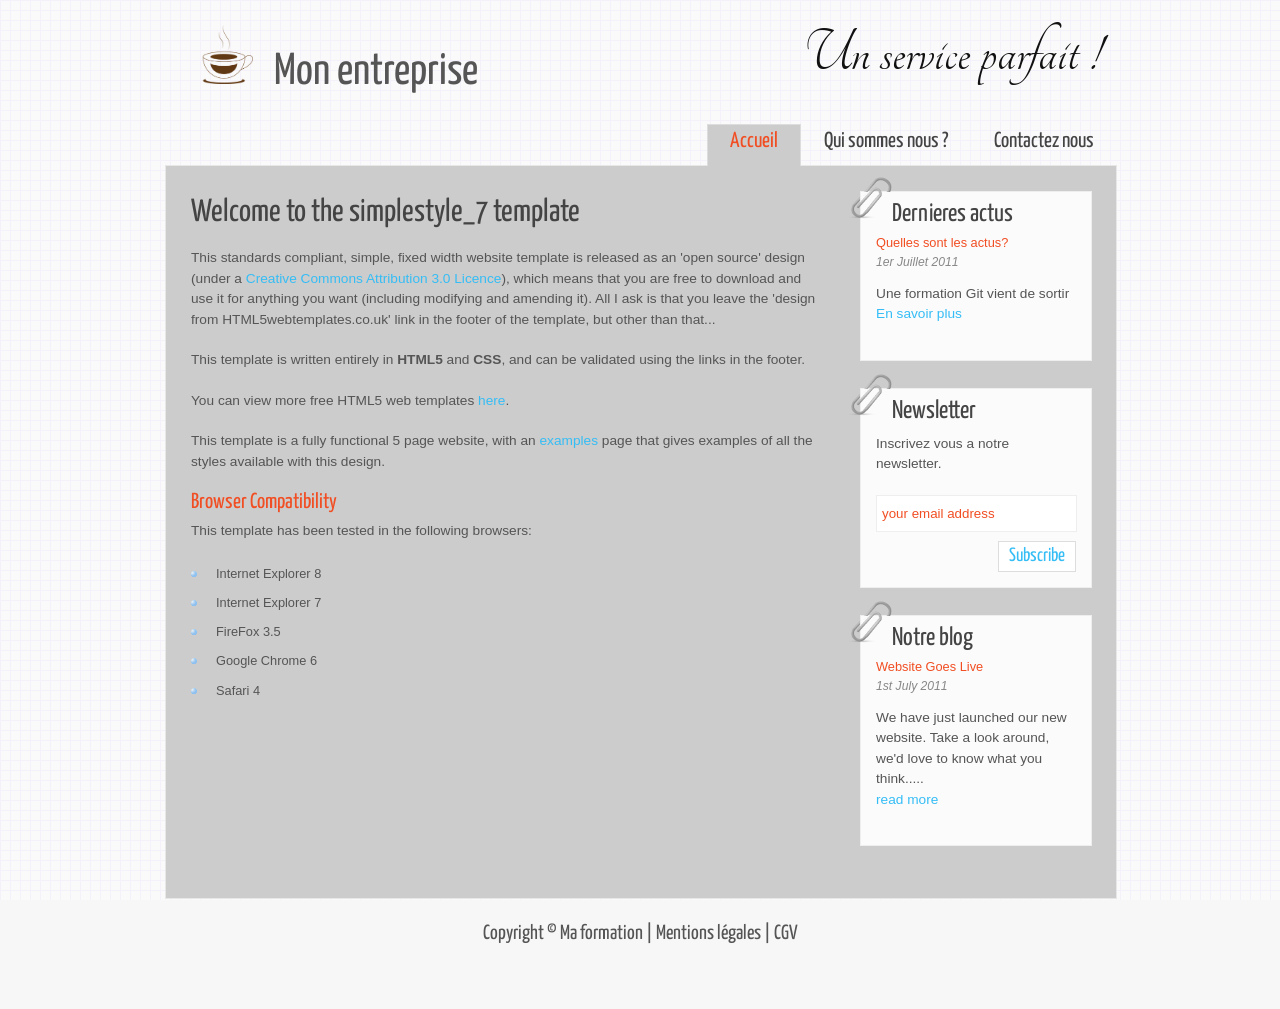
<file: Serveurs de réseaux locaux 3 (420H64RO)/labs/lab3/p_nigaash/todo/index.html>
<!DOCTYPE HTML>
<html>

<head>
  <title>Nigaash Thiruchander</title>
  <meta name="description" content="website description" />
  <meta name="keywords" content="website keywords, website keywords" />
  <meta http-equiv="content-type" content="text/html; charset=windows-1252" />
  <link rel="stylesheet" type="text/css" href="http://fonts.googleapis.com/css?family=Tangerine&amp;v1" />
  <link rel="stylesheet" type="text/css" href="http://fonts.googleapis.com/css?family=Yanone+Kaffeesatz" />
  <link rel="stylesheet" type="text/css" href="style/style.css" />
</head>

<body>
  <div id="main">
    <div id="header">
      <div id="logo">
        <h1><img src="images/logo2.png" width="61px" />&nbsp;&nbsp;&nbsp;Mon entreprise</h1>
        <div class="slogan">Un service parfait !</div>
      </div>
      <div id="menubar">
        <ul id="menu">
          <!-- put class="current" in the li tag for the selected page - to highlight which page you're on -->
          <li class="current"><a href="index.html">Accueil</a></li>
          <li><a href="qui-sommes-nous.html">Qui sommes nous ?</a></li>
          <li><a href="contact.html">Contactez nous</a></li>
        </ul>
      </div>
    </div>
    <div id="site_content">
      <div id="sidebar_container">
        <img class="paperclip" src="style/paperclip.png" alt="paperclip" />
        <div class="sidebar">
        <!-- insert your sidebar items here -->
        <h3>Dernieres actus</h3>
        <h4>Quelles sont les actus?</h4>
        <h5>1er Juillet 2011</h5>
        <p>Une formation Git vient de sortir<br /><a href="#">En savoir plus</a></p>
        </div>
        <img class="paperclip" src="style/paperclip.png" alt="paperclip" />
        <div class="sidebar">
          <h3>Newsletter</h3>
          <p>Inscrivez vous a notre newsletter.</p>
          <form method="post" action="#" id="subscribe">
            <p style="padding: 0 0 9px 0;"><input class="search" type="text" name="email_address" value="your email address" onclick="javascript: document.forms['subscribe'].email_address.value=''" /></p>
            <p><input class="subscribe" name="subscribe" type="submit" value="Subscribe" /></p>
          </form>
        </div>
        <img class="paperclip" src="style/paperclip.png" alt="paperclip" />
        <div class="sidebar">
          <h3>Notre blog</h3>
          <h4>Website Goes Live</h4>
          <h5>1st July 2011</h5>
          <p>We have just launched our new website. Take a look around, we'd love to know what you think.....<br /><a href="#">read more</a></p>
        </div>
      </div>
      <div id="content">
        <!-- insert the page content here -->
        <h1>Welcome to the simplestyle_7 template</h1>
        <p>This standards compliant, simple, fixed width website template is released as an 'open source' design (under a <a href="http://creativecommons.org/licenses/by/3.0">Creative Commons Attribution 3.0 Licence</a>), which means that you are free to download and use it for anything you want (including modifying and amending it). All I ask is that you leave the 'design from HTML5webtemplates.co.uk' link in the footer of the template, but other than that...</p>
        <p>This template is written entirely in <strong>HTML5</strong> and <strong>CSS</strong>, and can be validated using the links in the footer.</p>
        <p>You can view more free HTML5 web templates <a href="http://www.html5webtemplates.co.uk">here</a>.</p>
        <p>This template is a fully functional 5 page website, with an <a href="examples.html">examples</a> page that gives examples of all the styles available with this design.</p>
        <h2>Browser Compatibility</h2>
        <p>This template has been tested in the following browsers:</p>
        <ul>
          <li>Internet Explorer 8</li>
          <li>Internet Explorer 7</li>
          <li>FireFox 3.5</li>
          <li>Google Chrome 6</li>
          <li>Safari 4</li>
        </ul>
      </div>
    </div>
    <div id="footer">
      <p>Copyright &copy; Ma formation | <a href="mentions-legales.html">Mentions l&eacute;gales</a> | <a href="cgv.html">CGV</a></p>
    </div>
  </div>
</body>
</html>
</file>
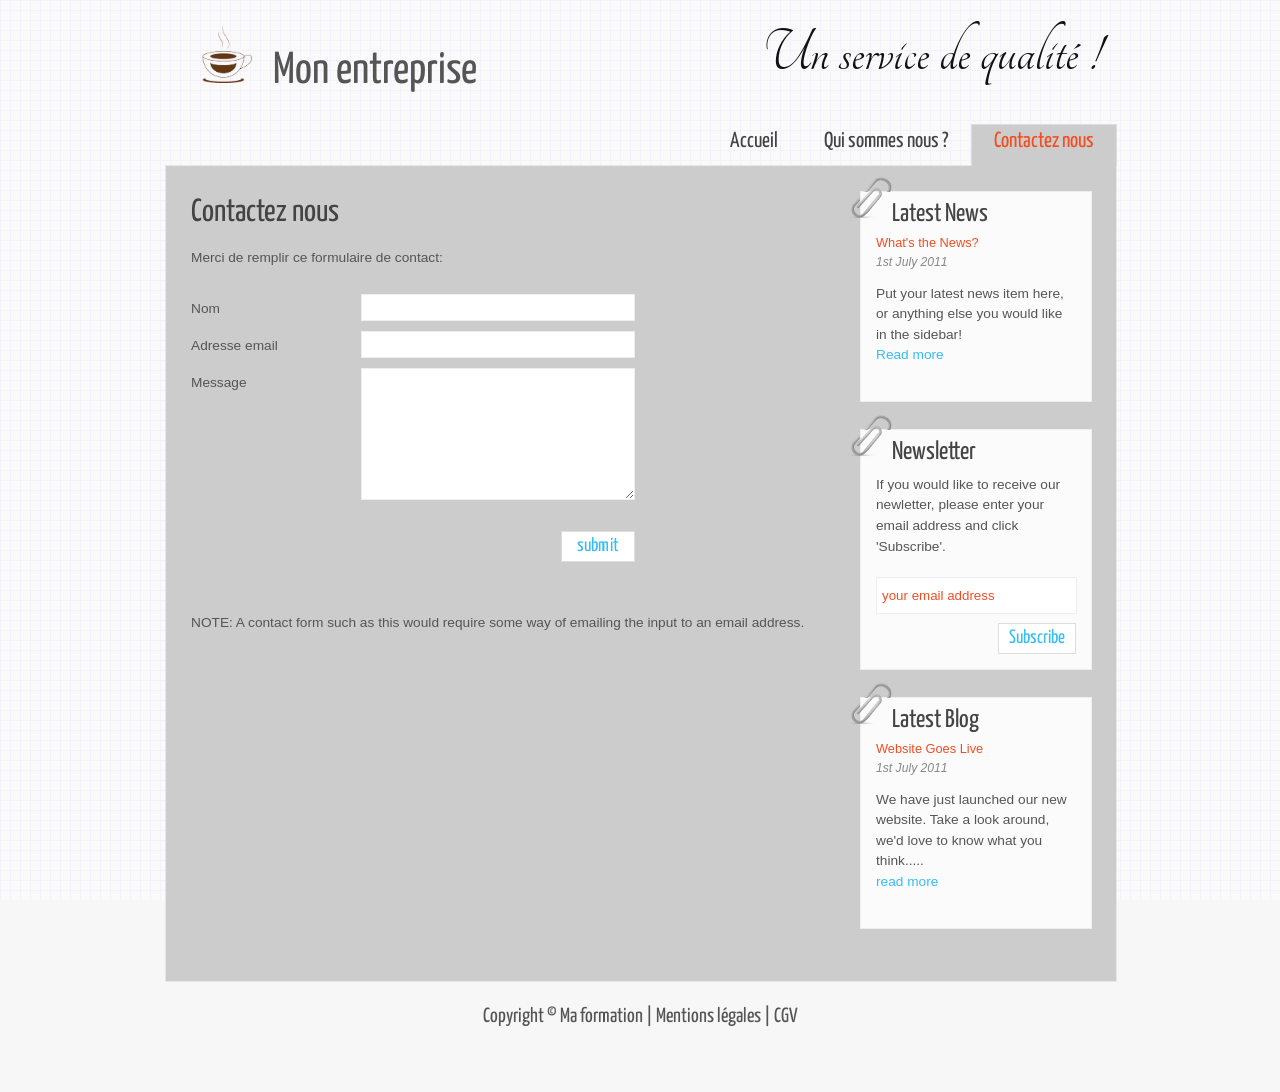
<file: Serveurs de réseaux locaux 3 (420H64RO)/labs/lab3/p_nigaash/todo/contact.html>
<!DOCTYPE HTML>
<html>

<head>
  <title>nigaash</title>
  <meta name="description" content="website description" />
  <meta name="keywords" content="website keywords, website keywords" />
  <meta http-equiv="content-type" content="text/html; charset=windows-1252" />
  <link rel="stylesheet" type="text/css" href="http://fonts.googleapis.com/css?family=Tangerine&amp;v1" />
  <link rel="stylesheet" type="text/css" href="http://fonts.googleapis.com/css?family=Yanone+Kaffeesatz" />
  <link rel="stylesheet" type="text/css" href="style/style.css" />
</head>

<body>
  <div id="main">
    <div id="header">
      <div id="logo">
        <h1><img src="images/logo2.png" width="60px" />&nbsp;&nbsp;&nbsp;Mon entreprise</h1>
        <div class="slogan">Un service de qualit&eacute; !</div>
      </div>
      <div id="menubar">
        <ul id="menu">
          <!-- put class="current" in the li tag for the selected page - to highlight which page you're on -->
          <li><a href="index.html">Accueil</a></li>
          <li><a href="qui-sommes-nous.html">Qui sommes nous ?</a></li>
          <li class="current"><a href="contact.html">Contactez nous</a></li>
        </ul>
      </div>
    </div>
    <div id="site_content">
      <div id="sidebar_container">
        <img class="paperclip" src="style/paperclip.png" alt="paperclip" />
        <div class="sidebar">
        <!-- insert your sidebar items here -->
        <h3>Latest News</h3>
        <h4>What's the News?</h4>
        <h5>1st July 2011</h5>
        <p>Put your latest news item here, or anything else you would like in the sidebar!<br /><a href="#">Read more</a></p>
        </div>
        <img class="paperclip" src="style/paperclip.png" alt="paperclip" />
        <div class="sidebar">
          <h3>Newsletter</h3>
          <p>If you would like to receive our newletter, please enter your email address and click 'Subscribe'.</p>
          <form method="post" action="#" id="subscribe">
            <p style="padding: 0 0 9px 0;"><input class="search" type="text" name="email_address" value="your email address" onclick="javascript: document.forms['subscribe'].email_address.value=''" /></p>
            <p><input class="subscribe" name="subscribe" type="submit" value="Subscribe" /></p>
          </form>
        </div>
        <img class="paperclip" src="style/paperclip.png" alt="paperclip" />
        <div class="sidebar">
          <h3>Latest Blog</h3>
          <h4>Website Goes Live</h4>
          <h5>1st July 2011</h5>
          <p>We have just launched our new website. Take a look around, we'd love to know what you think.....<br /><a href="#">read more</a></p>
        </div>
      </div>
      <div id="content">
        <!-- insert the page content here -->
        <h1>Contactez nous</h1>
        <p>Merci de remplir ce formulaire de contact:</p>
        <form action="#" method="post">
          <div class="form_settings">
            <p><span>Nom</span><input class="contact" type="text" name="your_name" value="" /></p>
            <p><span>Adresse email</span><input class="contact" type="text" name="your_email" value="" /></p>
            <p><span>Message</span><textarea class="contact textarea" rows="8" cols="50" name="your_enquiry"></textarea></p>
            <p style="padding-top: 15px"><span>&nbsp;</span><input class="submit" type="submit" name="contact_submitted" value="submit" /></p>
          </div>
        </form>
        <p><br /><br />NOTE: A contact form such as this would require some way of emailing the input to an email address.</p>
      </div>
    </div>
    <div id="footer">
      <p>Copyright &copy; Ma formation | <a href="mentions-legales.html">Mentions l&eacute;gales</a> | <a href="cgv.html">CGV</a></p>
    </div>
  </div>
</body>
</html>
</file>
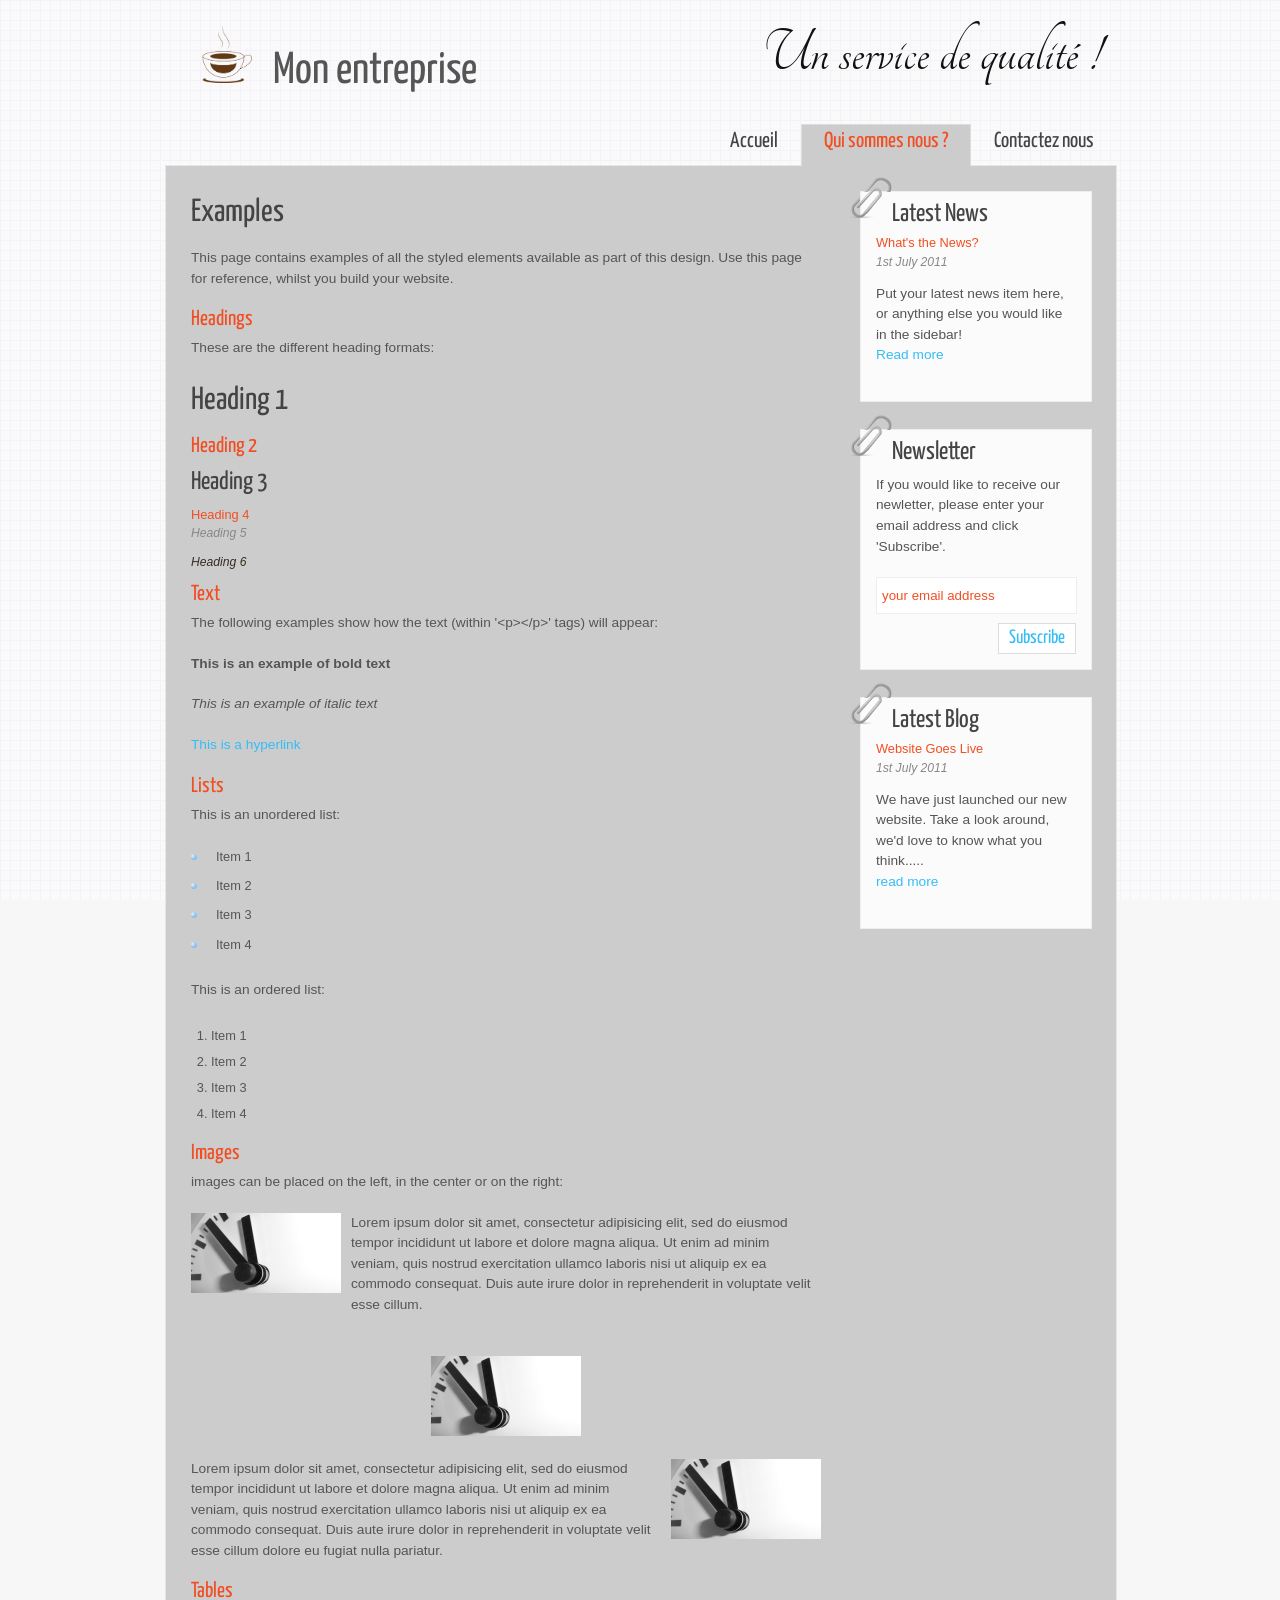
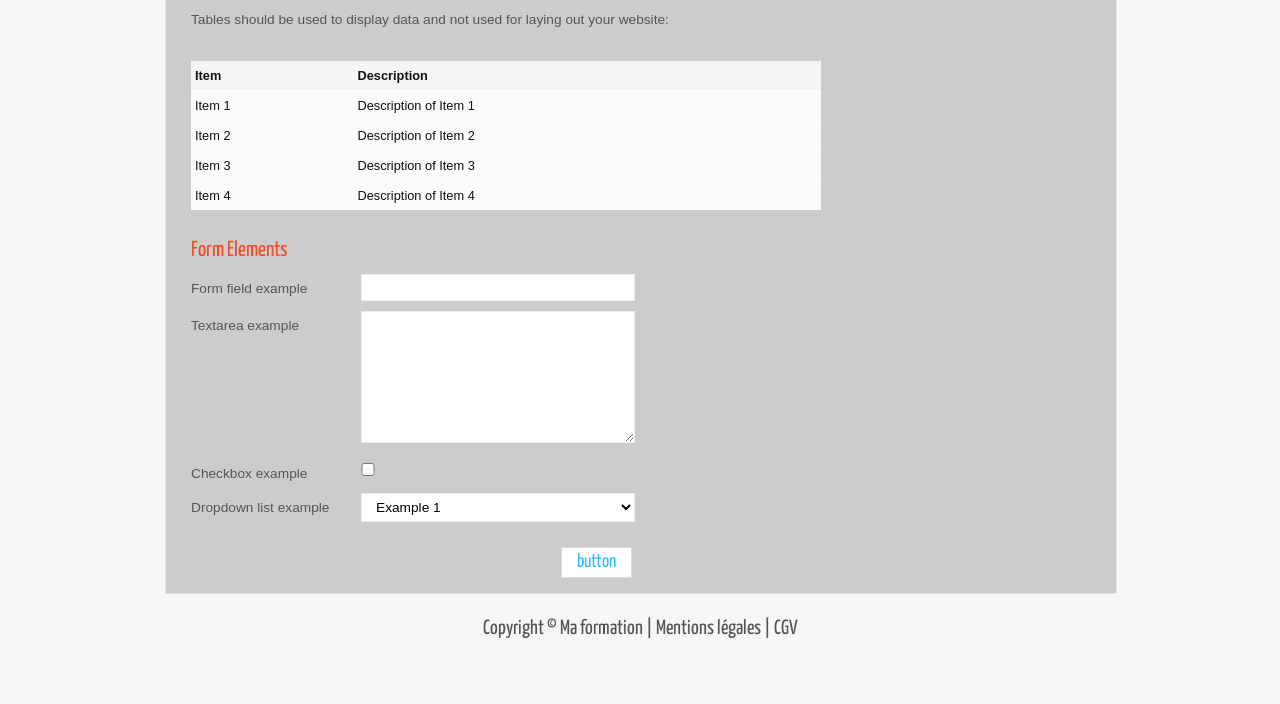
<file: Serveurs de réseaux locaux 3 (420H64RO)/labs/lab3/p_nigaash/todo/qui-sommes-nous.html>
<!DOCTYPE HTML>
<html>

<head>
  <title>simplestyle_7</title>
  <meta name="description" content="website description" />
  <meta name="keywords" content="website keywords, website keywords" />
  <meta http-equiv="content-type" content="text/html; charset=windows-1252" />
  <link rel="stylesheet" type="text/css" href="http://fonts.googleapis.com/css?family=Tangerine&amp;v1" />
  <link rel="stylesheet" type="text/css" href="http://fonts.googleapis.com/css?family=Yanone+Kaffeesatz" />
  <link rel="stylesheet" type="text/css" href="style/style.css" />
</head>

<body>
  <div id="main">
    <div id="header">
      <div id="logo">
        <h1><img src="images/logo2.png" width="60px" />&nbsp;&nbsp;&nbsp;Mon entreprise</h1>
        <div class="slogan">Un service de qualit&eacute; !</div>
      </div>
      <div id="menubar">
        <ul id="menu">
          <!-- put class="current" in the li tag for the selected page - to highlight which page you're on -->
          <li><a href="index.html">Accueil</a></li>
          <li class="current"><a href="qui-sommes-nous.html">Qui sommes nous ?</a></li>
          <li><a href="contact.html">Contactez nous</a></li>
        </ul>
      </div>
    </div>
    <div id="site_content">
      <div id="sidebar_container">
        <img class="paperclip" src="style/paperclip.png" alt="paperclip" />
        <div class="sidebar">
        <!-- insert your sidebar items here -->
        <h3>Latest News</h3>
        <h4>What's the News?</h4>
        <h5>1st July 2011</h5>
        <p>Put your latest news item here, or anything else you would like in the sidebar!<br /><a href="#">Read more</a></p>
        </div>
        <img class="paperclip" src="style/paperclip.png" alt="paperclip" />
        <div class="sidebar">
          <h3>Newsletter</h3>
          <p>If you would like to receive our newletter, please enter your email address and click 'Subscribe'.</p>
          <form method="post" action="#" id="subscribe">
            <p style="padding: 0 0 9px 0;"><input class="search" type="text" name="email_address" value="your email address" onclick="javascript: document.forms['subscribe'].email_address.value=''" /></p>
            <p><input class="subscribe" name="subscribe" type="submit" value="Subscribe" /></p>
          </form>
        </div>
        <img class="paperclip" src="style/paperclip.png" alt="paperclip" />
        <div class="sidebar">
          <h3>Latest Blog</h3>
          <h4>Website Goes Live</h4>
          <h5>1st July 2011</h5>
          <p>We have just launched our new website. Take a look around, we'd love to know what you think.....<br /><a href="#">read more</a></p>
        </div>
      </div>
      <div id="content">
        <!-- insert the page content here -->
        <h1>Examples</h1>
        <p>This page contains examples of all the styled elements available as part of this design. Use this page for reference, whilst you build your website.</p>
        <h2>Headings</h2>
        <p>These are the different heading formats:</p>
        <h1>Heading 1</h1>
        <h2>Heading 2</h2>
        <h3>Heading 3</h3>
        <h4>Heading 4</h4>
        <h5>Heading 5</h5>
        <h6>Heading 6</h6>
        <h2>Text</h2>
        <p>The following examples show how the text (within '&lt;p&gt;&lt;/p&gt;' tags) will appear:</p>
        <p><strong>This is an example of bold text</strong></p>
        <p><i>This is an example of italic text</i></p>
        <p><a href="#">This is a hyperlink</a></p>
        <h2>Lists</h2>
        <p>This is an unordered list:</p>
        <ul>
          <li>Item 1</li>
          <li>Item 2</li>
          <li>Item 3</li>
          <li>Item 4</li>
        </ul>
        <p>This is an ordered list:</p>
        <ol>
          <li>Item 1</li>
          <li>Item 2</li>
          <li>Item 3</li>
          <li>Item 4</li>
        </ol>
        <h2>Images</h2>
        <p>images can be placed on the left, in the center or on the right:</p>
        <span class="left"><img src="style/graphic.png" alt="example graphic" /></span>
        <p>
          Lorem ipsum dolor sit amet, consectetur adipisicing elit, sed do eiusmod tempor
          incididunt ut labore et dolore magna aliqua. Ut enim ad minim veniam, quis nostrud
          exercitation ullamco laboris nisi ut aliquip ex ea commodo consequat. Duis aute
          irure dolor in reprehenderit in voluptate velit esse cillum.
        </p>
        <span class="center"><img src="style/graphic.png" alt="example graphic" /></span>
        <span class="right"><img src="style/graphic.png" alt="example graphic" /></span>
        <p>
          Lorem ipsum dolor sit amet, consectetur adipisicing elit, sed do eiusmod tempor
          incididunt ut labore et dolore magna aliqua. Ut enim ad minim veniam, quis nostrud
          exercitation ullamco laboris nisi ut aliquip ex ea commodo consequat. Duis aute
          irure dolor in reprehenderit in voluptate velit esse cillum dolore eu fugiat nulla
          pariatur.
        </p>
        <h2>Tables</h2>
        <p>Tables should be used to display data and not used for laying out your website:</p>
        <table style="width:100%; border-spacing:0;">
          <tr><th>Item</th><th>Description</th></tr>
          <tr><td>Item 1</td><td>Description of Item 1</td></tr>
          <tr><td>Item 2</td><td>Description of Item 2</td></tr>
          <tr><td>Item 3</td><td>Description of Item 3</td></tr>
          <tr><td>Item 4</td><td>Description of Item 4</td></tr>
        </table>
        <h2>Form Elements</h2>
        <form action="#" method="post">
          <div class="form_settings">
            <p><span>Form field example</span><input type="text" name="name" value="" /></p>
            <p><span>Textarea example</span><textarea rows="8" cols="50" name="name"></textarea></p>
            <p><span>Checkbox example</span><input class="checkbox" type="checkbox" name="name" value="" /></p>
            <p><span>Dropdown list example</span><select id="id" name="name"><option value="1">Example 1</option><option value="2">Example 2</option></select></p>
            <p style="padding-top: 15px"><span>&nbsp;</span><input class="submit" type="submit" name="name" value="button" /></p>
          </div>
        </form>
      </div>
    </div>
    <div id="footer">
      <p>Copyright &copy; Ma formation | <a href="mentions-legales.html">Mentions l&eacute;gales</a> | <a href="cgv.html">CGV</a></p>
    </div>
  </div>
</body>
</html>
</file>
<file: Serveurs de réseaux locaux 3 (420H64RO)/labs/lab3/p_nigaash/todo/style/style.css>
html
{ height: 100%;}

*
{ margin: 0;
  padding: 0;}

body
{ font: normal .80em 'trebuchet ms', arial, sans-serif;
  background: #F7F7F7 url(pattern.png) fixed;
  color: #555;}

p
{ padding: 0 0 20px 0;
  line-height: 1.5em;
  font-size: 107%;}

img
{ border: 0;}

h1, h2, h3, h4, h5, h6 
{ font: normal 250% 'Yanone Kaffeesatz', arial, sans-serif;
  color: #444;
  margin: 0 0 15px 0;
  padding: 5px 0 5px 0;}

h2
{ font: normal 170% 'Yanone Kaffeesatz', arial, sans-serif;
  color: #F14E23;  
  margin: 0;
  padding: 0 0 8px 0;}

h3
{ font-size: 200%;
  margin: 0 0 9px 0;
  color: #444;}

h4, h5, h6
{ margin: 0;
  padding: 0 0 5px 0;
  font: normal 100% arial, sans-serif;
  color: #F14E23;
  line-height: 1em;}

h5, h6
{ font: italic 95% arial, sans-serif;
  color: #888;
  padding-bottom: 15px;}

h6
{ color: #362C20;}

a, a:hover
{ outline: none;
  text-decoration: none;
  color: #35BDF5;}

a:hover
{ text-decoration: underline;}

.left
{ float: left;
  width: auto;
  margin-right: 10px;}

.right
{ float: right; 
  width: auto;
  margin-left: 10px;}

.center
{ display: block;
  text-align: center;
  margin: 20px auto;}

ul
{ margin: 2px 0 22px 17px;}

ul li
{ list-style-type: circle;
  margin: 0 0 0 0; 
  padding: 0 0 4px 5px;}

ol
{ margin: 8px 0 22px 20px;}

ol li
{ margin: 0 0 11px 0;}

#main, #header, #logo, #menubar, #site_content, #footer
{ margin-left: auto; 
  margin-right: auto;}

#main
{ width: 950px;
  margin: 20px auto;}

#header
{ width: 952px;
  height: 145px;}

#logo
{ width: 950px;
  float: left;
  height: 100px;
  background: transparent;
  padding: 0 0 0px 10px;}

#logo h1
{ font: normal 350% 'Yanone Kaffeesatz', arial, sans-serif;
  padding: 5px 0 0 17px;
  color: #555;
  float: left;}

#logo h1 a
{ color: #35BDF5;
  text-decoration: none;}

#logo h1 a:hover
{ color: #555;
  text-decoration: none;}

.slogan
{ float: right; 
  padding-right: 25px;
  text-align: right; 
  font: 500% 'tangerine', arial; 
  color: #111;}

#menubar
{ height: 46px;
  width: 700px;
  margin: 0px auto -1px auto;
  float: right;
  padding: 0px 0 0 0;} 

ul#menu
{ float: right;}

ul#menu li
{ float: left;
  padding: 0 0 0px 0px;
  list-style: none;
  margin: 2px 0 0 0;
  background: transparent;}

ul#menu li a
{ font: normal 170% 'Yanone Kaffeesatz', sans-serif;
  text-decoration: none;
  color: #444;
  display: block; 
  float: left; 
  height: 20px;
  padding: 7px 23px 15px 23px;
  text-align: center;} 

ul#menu li.current a
{ height: 20px;
  padding: 6px 22px 15px 22px;}

ul#menu li.current a
{ background: #ccc;
  border: 1px solid #ddd;
  border-bottom: 0;
  color: #F14E23;}

ul#menu li a:hover
{ color: #F14E23;}

#site_content
{ width: 950px;
  overflow: hidden;
  margin: 0 auto 0 auto;
  padding: 0;
  background: #ccc;
  border: 1px solid #E7E7E7;} 

#sidebar_container
{ float: right;
  width: 250px;
  margin: 25px 0;}

.sidebar
{ float: right;
  width: 200px;
  margin: 0 24px 27px 0;
  background: #FBFBFB;
  border: 1px solid #eee;
  padding: 0 15px 15px 15px;}

.sidebar h3, .content h1
{ padding: 10px 15px;
  margin: 0 1px;}

.sidebar h1
{ padding: 5px 0 0 0;}

.paperclip
{ float: left;
  position: relative; 
  z-index: 0;
  vertical-align: middle; 
  margin: -27px 0 -60px -30px;}

#content
{ text-align: left;
  width: 630px;
  padding: 25px 0 5px 25px;
  margin: 0;}

#content ul
{ margin: 2px 0 22px 0px;}

#content ul li
{ list-style-type: none;
  background: url(bullet.png) no-repeat;
  margin: 0 0 6px 0; 
  padding: 0 0 4px 25px;
  line-height: 1.5em;}

#footer
{ clear: both;
  width: 100%;
  font: normal 150% 'yanone kaffeesatz',  arial, sans-serif;
  height: 85px;
  padding: 20px 0 5px 0;
  text-align: center; 
  color: #555;
  background: transparent;
  margin-bottom: 20px;}

#footer p
{ padding: 0 0 10px 0;}

#footer a, #footer a:hover
{ color: #555;
  text-decoration: none;}

#footer a:hover
{ color: #35BDF5;
  text-decoration: none;}

.gallery img
{ position:absolute;}

.form_settings
{ margin: 5px 0 0 0;}

.form_settings p
{ padding: 0 0 10px 0;}

.form_settings span
{ padding: 5px 0; 
  float: left; 
  width: 170px; 
  text-align: left;}
  
.form_settings input, .form_settings textarea
{ width: 252px; 
  font: 100% 'trebuchet ms', arial;
  border: 0;
  border: 1px solid #eee;
  padding: 5px 10px;
  background: #fff;
  color: #FFF;}
  
.form_settings .submit
{ border: 0; 
  width: auto;
  margin: 0 0 0 200px; 
  cursor: pointer; 
  color: #35BDF5;
  border: 1px solid #ddd;
  padding: 5px 15px;
  background: #fff;
  font: normal 140% 'Yanone Kaffeesatz', sans-serif;}

.form_settings textarea, .form_settings select
{ font: 100% 'trebuchet ms', arial; 
  border: 1px solid #eee;
  padding: 5px 10px;
  background: #fff;
  width: 252px;
  overflow: auto;}

.form_settings select
{ width: 274px;}

.form_settings .checkbox
{ margin: 4px 0; 
  padding: 0; 
  width: 14px;
  border: 0;
  background: none;}

.search
{ color: #666;
  border: 1px solid #eee;
  margin: 0;
  padding: 10px 5px;
  width: 189px;
  color: #F14E23;}
  
.subscribe
{ color: #35BDF5;
  border: 1px solid #ddd;
  padding: 5px 10px;
  background: #fff;
  float: right;
  cursor: pointer;
  margin: 0;
  font: normal 140% 'Yanone Kaffeesatz', sans-serif;}
 
table
{ margin: 10px 0 30px 0;}

table tr th, table tr td
{ background: #F5F5F5;
  color: #111;
  padding: 7px 4px;
  text-align: left;}
  
table tr td
{ background: #FBFBFB;
  color: #111;
  border-top: 1px solid #FFF;}
</file>
